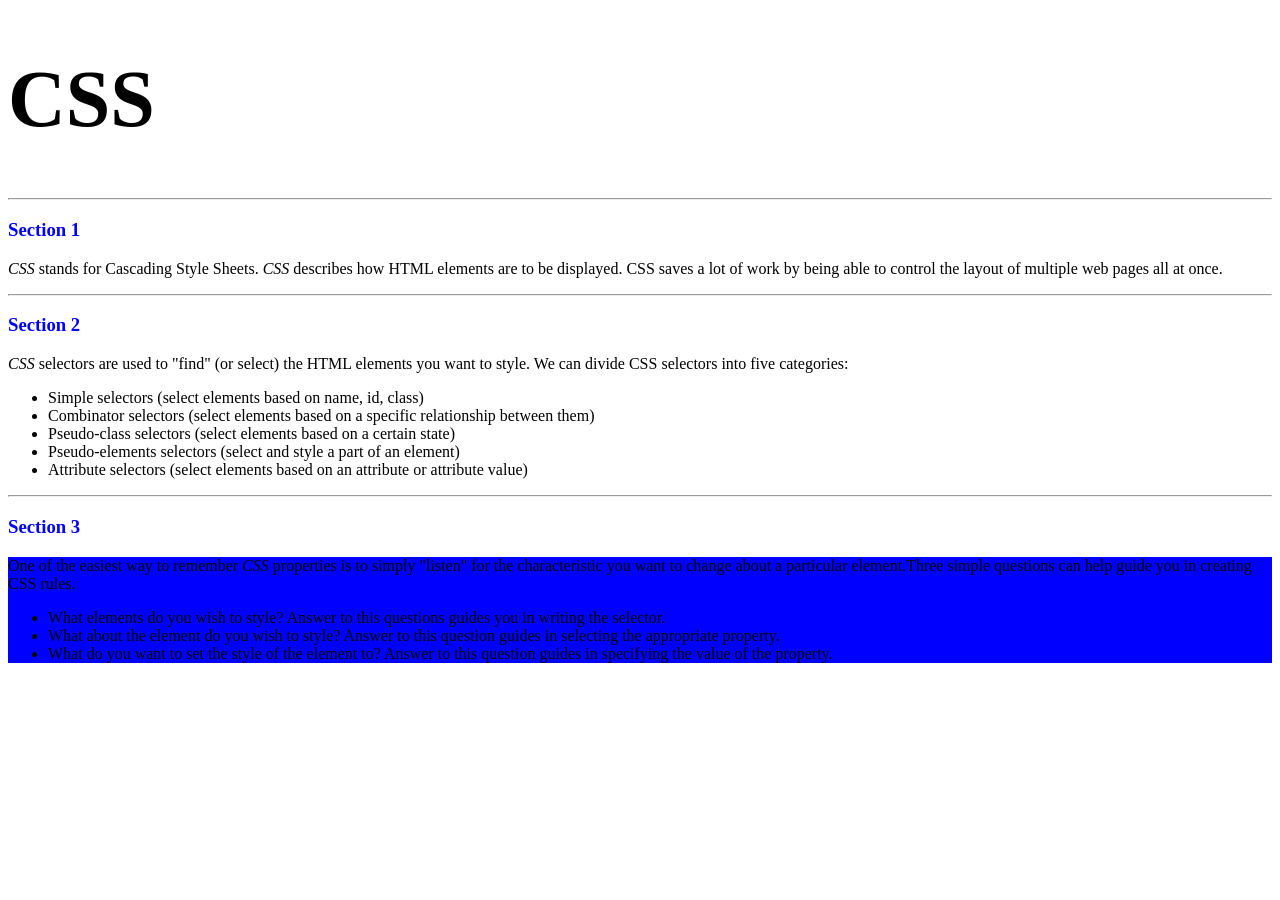
<file: WebDev_Unit2/WDLesson2_1Practical/index.html>
<!DOCTYPE html>
<!-- WD Lesson 2.1: What is CSS? -->
<!-- Resources 
      https://www.w3schools.com/css/css_intro.asp
-->
<html>
  <head>
    <title>Edxploring CSS</title>
    <link href="style.css" rel="stylesheet" type="text/css" />
  </head>
  <body>
    <!-- All Challenges are in style.css -->
    <h1> CSS </h1>
    <hr>
    <h3>Section 1</h3>
    <p><span>CSS</span> stands for Cascading Style Sheets. <span>CSS</span> describes how HTML elements are to be displayed. CSS saves a lot of work by being able to control the layout of multiple web pages all at once.
    </p>
    <hr>
    <h3>Section 2</h3>
    <p>
      <span>CSS</span> selectors are used to "find" (or select) the HTML elements you want to style. We can divide CSS selectors into five categories:
        <ul>
          <li>Simple selectors (select elements based on name, id, class)</li>
          <li>Combinator selectors (select elements based on a specific relationship between them)</li>
          <li>Pseudo-class selectors (select elements based on a certain state)</li>
          <li>Pseudo-elements selectors (select and style a part of an element)</li>
          <li>Attribute selectors (select elements based on an attribute or attribute value)</li>
        </ul>
    </p>
    <hr>
    <h3>Section 3</h3>
    <div>
      One of the easiest way to remember <span>CSS</span> properties is to simply "listen" for the characteristic you want to change about a particular element.Three simple questions can help guide you in creating CSS rules.
        <ul>
          <li>What elements do you wish to style?  Answer to this questions guides you in writing the selector.</li>
          <li>What about the element do you wish to style?  Answer to this question guides in selecting the appropriate property.</li>
          <li>What do you want to set the style of the element to?  Answer to this question guides in specifying the value of the property.</li>
        </ul>
    </div>
  </body>
</html>
</file>
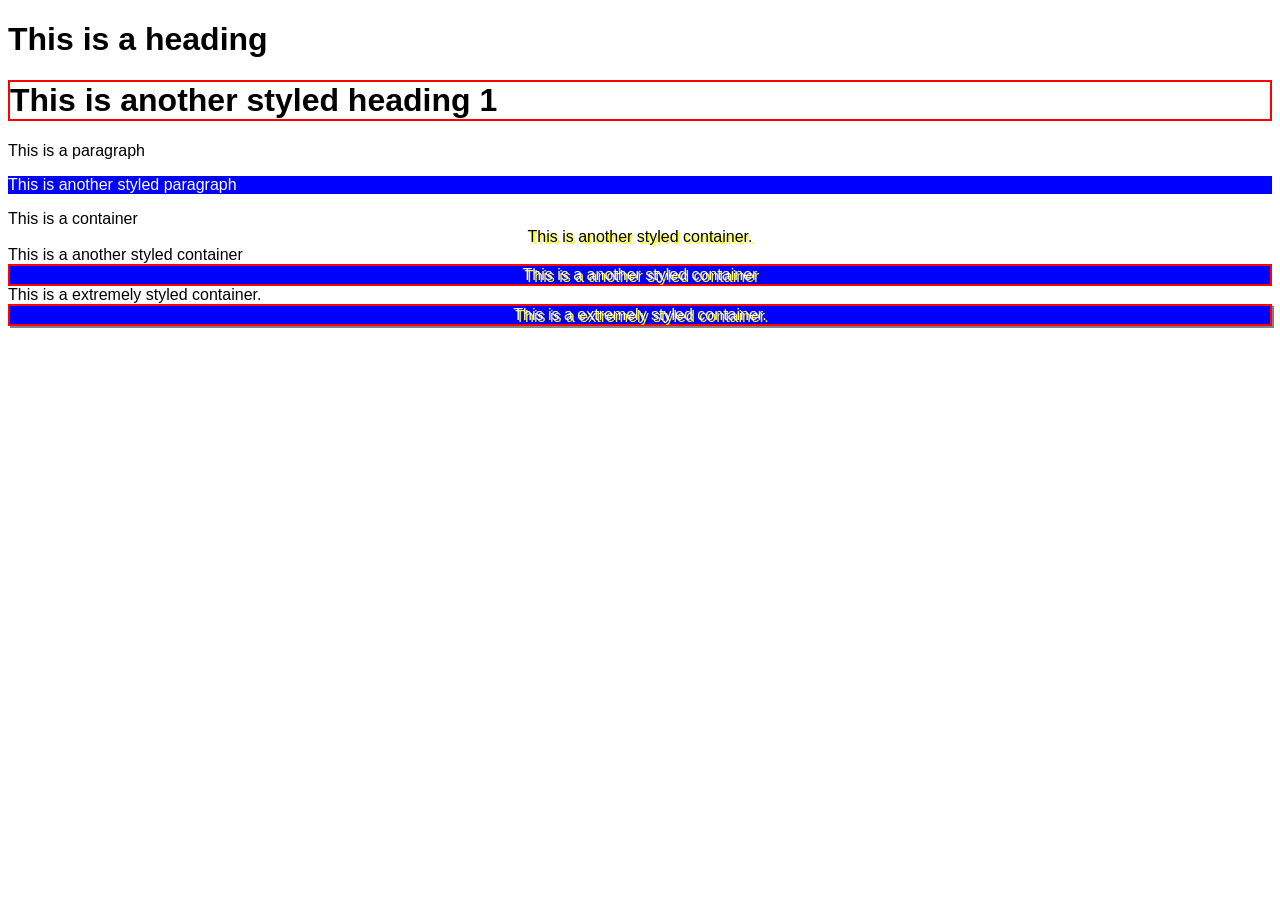
<file: WebDev_Unit2/WDLesson2_2Practical/index.html>
<!DOCTYPE html>
<!-- WD Lesson 2.2: How do we style groups of elements?-->
<!-- Resources 
      https://www.w3schools.com/css/default.asp 
      https://www.w3schools.com/css/css_selectors.asp 
-->
<html>
  <head>
    <title>Exploring Class Selectors</title>
    <link href="style.css" rel="stylesheet" type="text/css" />
  </head>
  <body>
    
    <h1>This is a heading</h1>
    <!-- Challenge 1: Create another heading 1 with the text "This is another styled heading 1."
         Add a class of "highlight" to the heading 1 !-->
    <h1 class="highlight">This is another styled heading 1</h1>
    <p> This is a paragraph </p>
    <!-- Challenge 2: Create another paragraph with the text "This is another styled paragraph."
         Add a class of "info" to the paragraph
    -->
<p class="info">This is another styled paragraph</p>
    <div> This is a container </div>
    <!-- Challenge 3: Create another container with the text "This is another styled container."
         Add a class of "special" to the container
    -->
   <div class="special"> This is another styled container. </div>
    <!-- Challenge 4: Give the container below a class of info, highlight and special-->
    <div> This is a another styled container </div>
    <div class="info highlight special"> This is a another styled container </div>
    <!-- Challenge Bonus: Give the container below a class of info, highlight, special and shadow-->
    <div> This is a extremely styled container. </div>
     <div class="info highlight special shadow"> This is a extremely styled container. </div>
    <!-- All other Challenges are in style.css -->
  </body>
</html>
</file>
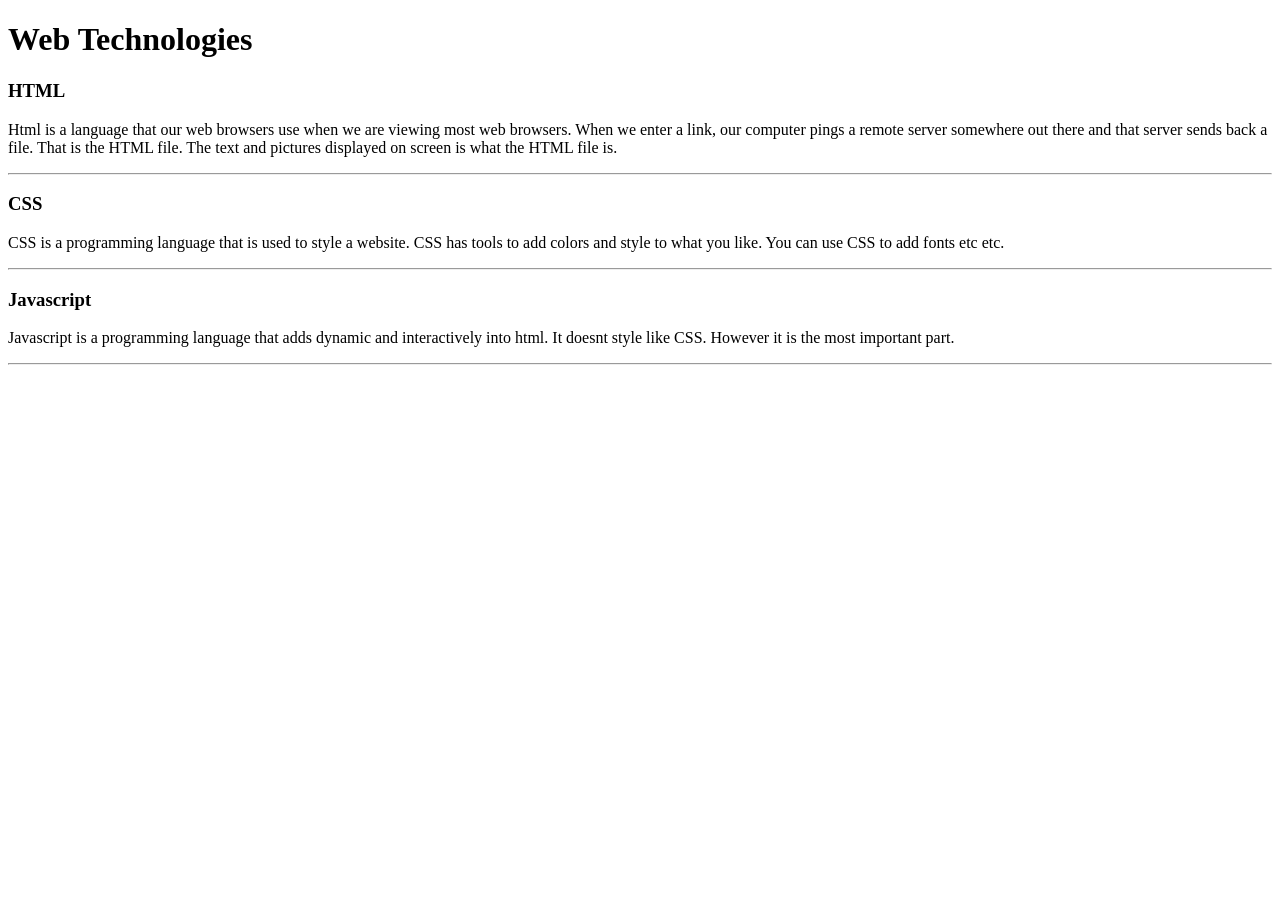
<file: Webdev 26-27/WebDev_Unit1/WDLesson1_1Practical/index.html>
<!DOCTYPE html>
<!-- Lesson 1:How do we display text on a web page?
     Resources 
      https://www.w3schools.com/html/html_intro.asp
      https://www.w3schools.com/tags/tag_hr.asp
      https://www.w3schools.com/tags/tag_hn.asp
      https://www.w3schools.com/tags/tag_p.asp
-->

<html>
  <head>
    <!-- Challenge 1: Change the title of the page to Web Technologies -->
    <title>Web Technologies</title>
  </head>
  <body>
    <!-- Challenge 2: Create a heading, h1 for Web Technologies -->
    <h1> Web Technologies </h1>
    
    <!-- Challenge 3: Create a heading, h3 for HTML -->
    <h3>HTML</h3>
    <!-- Challenge 4: Create a paragraph explaining what is HTML. At least 3 sentences. -->
    <p>Html is a language that our web browsers use when we are viewing most web browsers. When we enter a link, our computer pings a remote server somewhere out there and that server sends back a file. That is the HTML file. The text and pictures displayed on screen is what the HTML file is.</p>
    <!-- Challenge 4a: Insert a horizontal rule, hr -->
    <hr>
    
    <!-- Challenge 5: Create a heading, h3 for CSS -->
     <h3> CSS </h3>
    
    <!-- Challenge 6: Create a paragraph explaining what is CSS.  At least 3 sentences. -->
    <p>CSS is a programming language that is used to style a website. CSS has tools to add colors and style to what you like. You can use CSS to add fonts etc etc. </p>
    <!-- Challenge 6a: Insert a horizontal rule, hr -->
    <hr>
    <!-- Challenge 7: Create a heading, h3 for JavaScript -->
    <h3>Javascript</h3>
    <!-- Challenge 8: Create a paragraph explaining what is JavaScript.  At least 3 sentences. -->
     <p>Javascript is a programming language that adds dynamic and interactively into html. It doesnt style like CSS. However it is the most important part. </p>
    <!-- Challenge 8a: Insert a horizontal rule, hr -->
    <hr>
    
    <!-- Challenge Bonus: Similar to the concepts above add one more web technology using a heading and paragraph.  Here are some suggestions of concepts: JQuery, Bootstrap, AFrame -->
  </body>
</html>
</file>
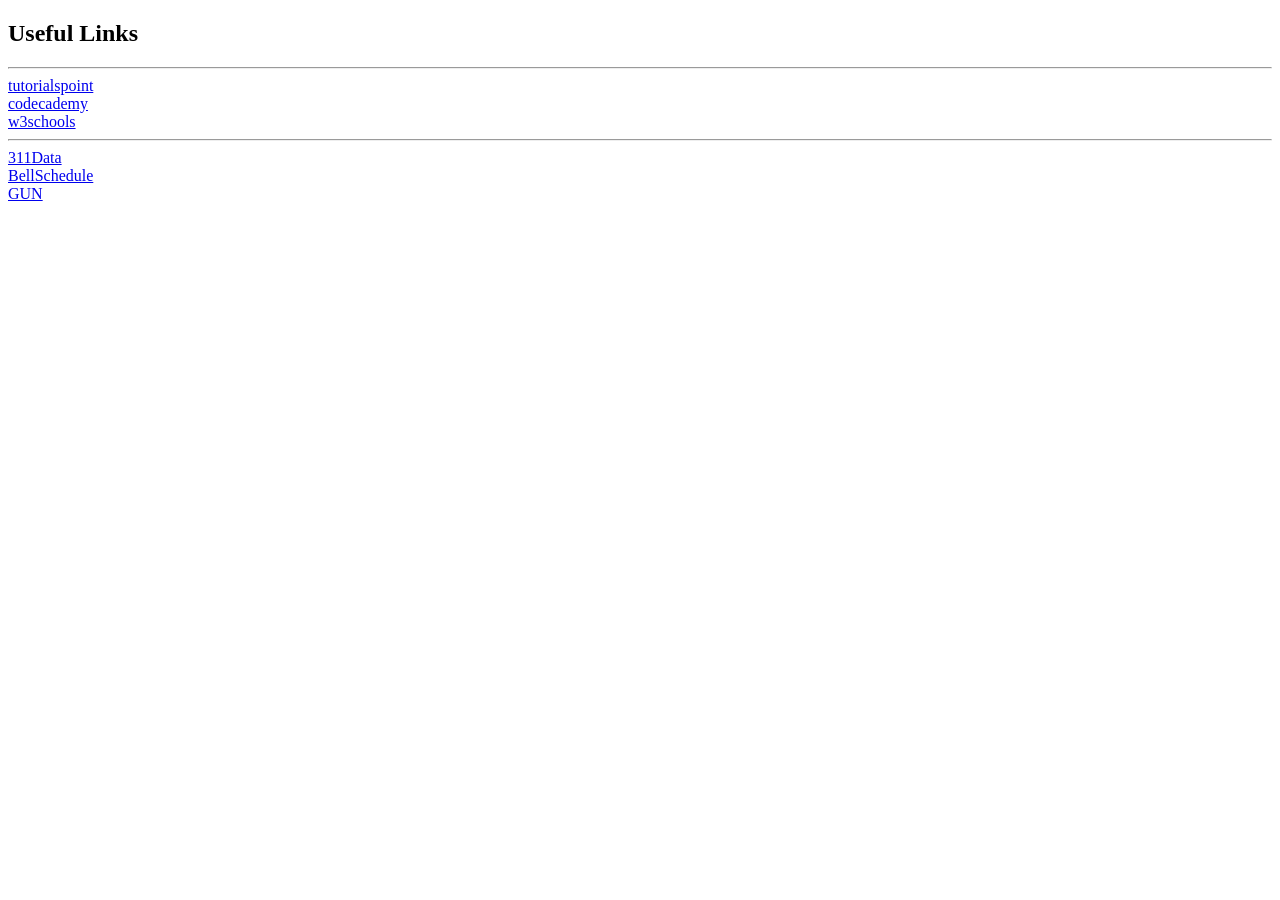
<file: Webdev 26-27/WebDev_Unit1/WDLesson1_3Practical/index.html>
<!DOCTYPE html>
<!-- Lesson 3: How do we hyperlink resources?
<!-- Resources 
      https://www.w3schools.com/html/html_links.asp
      https://www.w3schools.com/tags/tag_a.asp
-->

<html>
  <head>
    <title>Exploring Links</title>
  </head>
  <body>
    <!-- Example of a link to a website 
        <a href="http://www.baysidehighschool.org/"> w3schools </a> 
    -->
    <!-- Challenge 1: Add a heading for "Useful Links". -->
<h2>Useful Links</h2>
    <!-- Challenge 2: Add a horizontal rule underneath. -->
<hr>
    <!-- Challenge 3: Create a link to https://www.tutorialspoint.com/ -->
    <a href="http://www.tutorialspoint.com/"> tutorialspoint </a> 
    <!-- Challenge 4: Add a break to skip down to the next line -->
<br>
    <!-- Challenge 5: Create a link to https://www.codecademy.com/ -->
    <a href="http://www.codecademy.com/"> codecademy </a> 
    <!-- Challenge 6: Add a break to skip down to the next line -->
  <br>
    <!-- Challenge 7: Create a link to https://www.w3schools.com/ -->
    <a href="http://www.w3schools.com/"> w3schools </a> 
    <!-- Challenge 8: Add a horizontal rule and break -->
 <br>
 <hr>
    <!-- Example of link to an internal sources 
      <a href="resources/dukenukem.jpg"> Duke Nukem </a> <br>
    -->
    <!-- Challenge 9: Create links for the rest of the items located in resources -->
<a href="resources/311Data.js"> 311Data </a> 
<br>
<a href="resources/BellSchedule.pdf"> BellSchedule </a> 
<br>
<a href="resources/GUN.WAV"> GUN </a> 
<br>
    <!-- Challenge Bonus: Create links to your Lesson 1 and Lesson 2 Activities.  Hint: Use the same link that you posted in Google Classroom for the submission of each Lesson Activity -->
  </body>
</html>
</file>
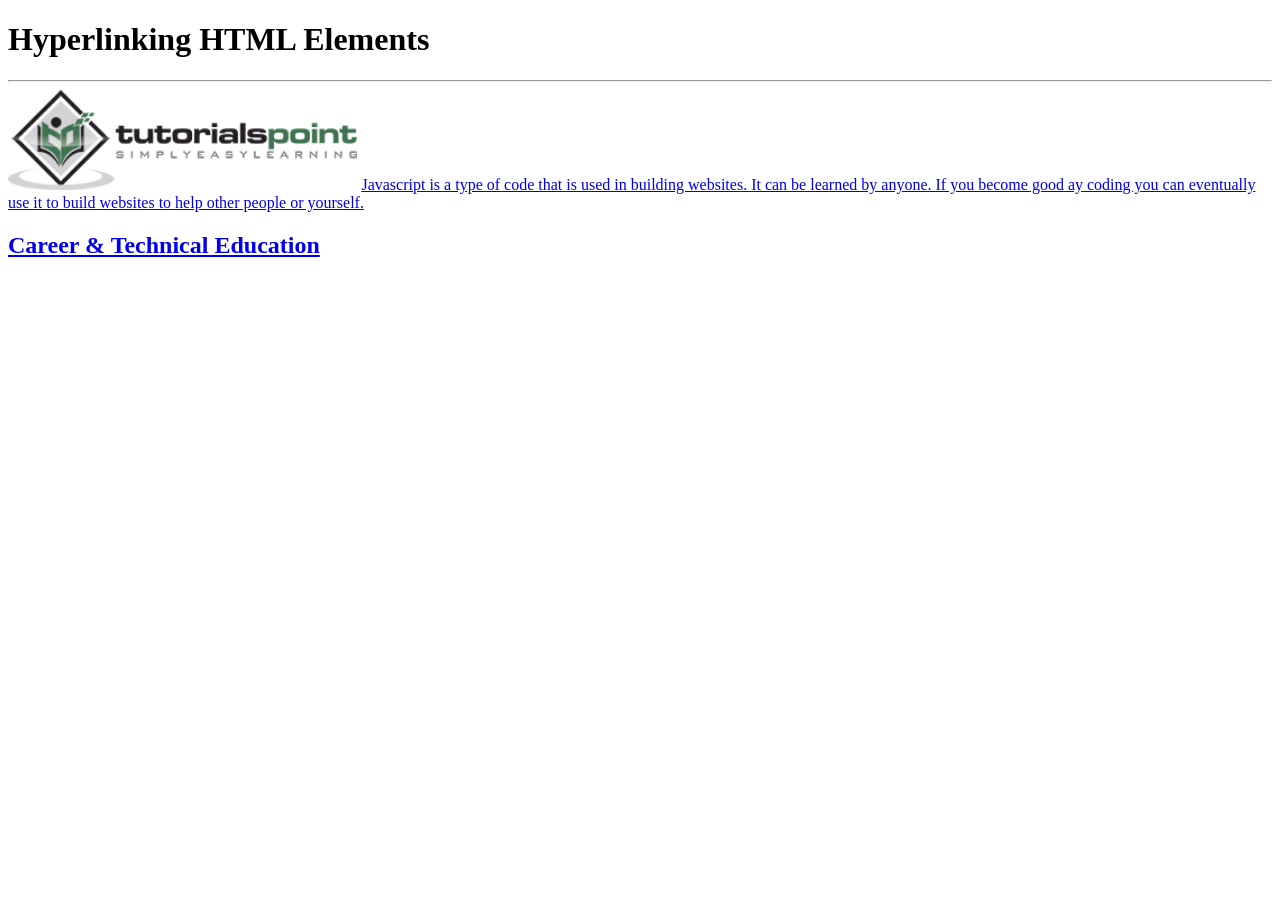
<file: Webdev 26-27/WebDev_Unit1/WDLesson1_4Practical/index.html>
<!DOCTYPE html>
<!-- WD Lesson 1.4: How can we make HTML Elements into hyperlinks? -->
<!-- Resources 
      https://www.w3schools.com/html/html_links.asp
      https://www.w3schools.com/tags/tag_a.asp
-->

<html>
  <head>
    <title>Exploring Links II</title>
  </head>
  <body>
    <!-- Example of an HTML Element as a link to a website that opens in a new tab
    <a href="https://www.w3schools.com/" target="_blank"> 
      <img src="w3schools.jpg" height="100">
    </a>
    --> 
    <!-- Challenge 1: Add a heading with "Hyperlinking HTML Elements" followed by a horizontal rule-->
<h1>Hyperlinking HTML Elements</h1>
<hr>
    <!-- Challenge 2: Add the image for tutorialpoints that is stored locally and make it
     a hyperlink to  https://www.tutorialspoint.com/ that will open in a new tab -->
 <a href="https://www.tutorialspoint.com/" target="_blank">
      <img src="tutorialpoint.png" height="100"></a>
    <!-- Challenge 3: Add a paragraph describing JavaScript and make the paragraph a hyperlink to 
     https://javascript.info/ that will open in the SAME tab.-->
  <a href="https://javascript.info"> Javascript is a type of code that is used in building websites. It can be learned by anyone. If you become good ay coding you can eventually use it to build websites to help other people or yourself.  </a> 
  <br> 
    <!-- Challenge 4: Add an <h2> for "Career & Technical Education" and make the heading a hyperlink to 
      the cte.html file which is stored internally in the folder.  
      Note: You can link to other web pages.  This is how websites are created! -->
    <a href="https://en.wikipedia.org/wiki/Bayside_High_School_%28Queens%29">
      <h2>Career & Technical Education</h2> </a>

    <!-- Challenge Bonus:  Complete all the challenges located in cte.html.  
     Note: Click on cte.html to open the html file and start editing. -->
  </body>
</html>
</file>
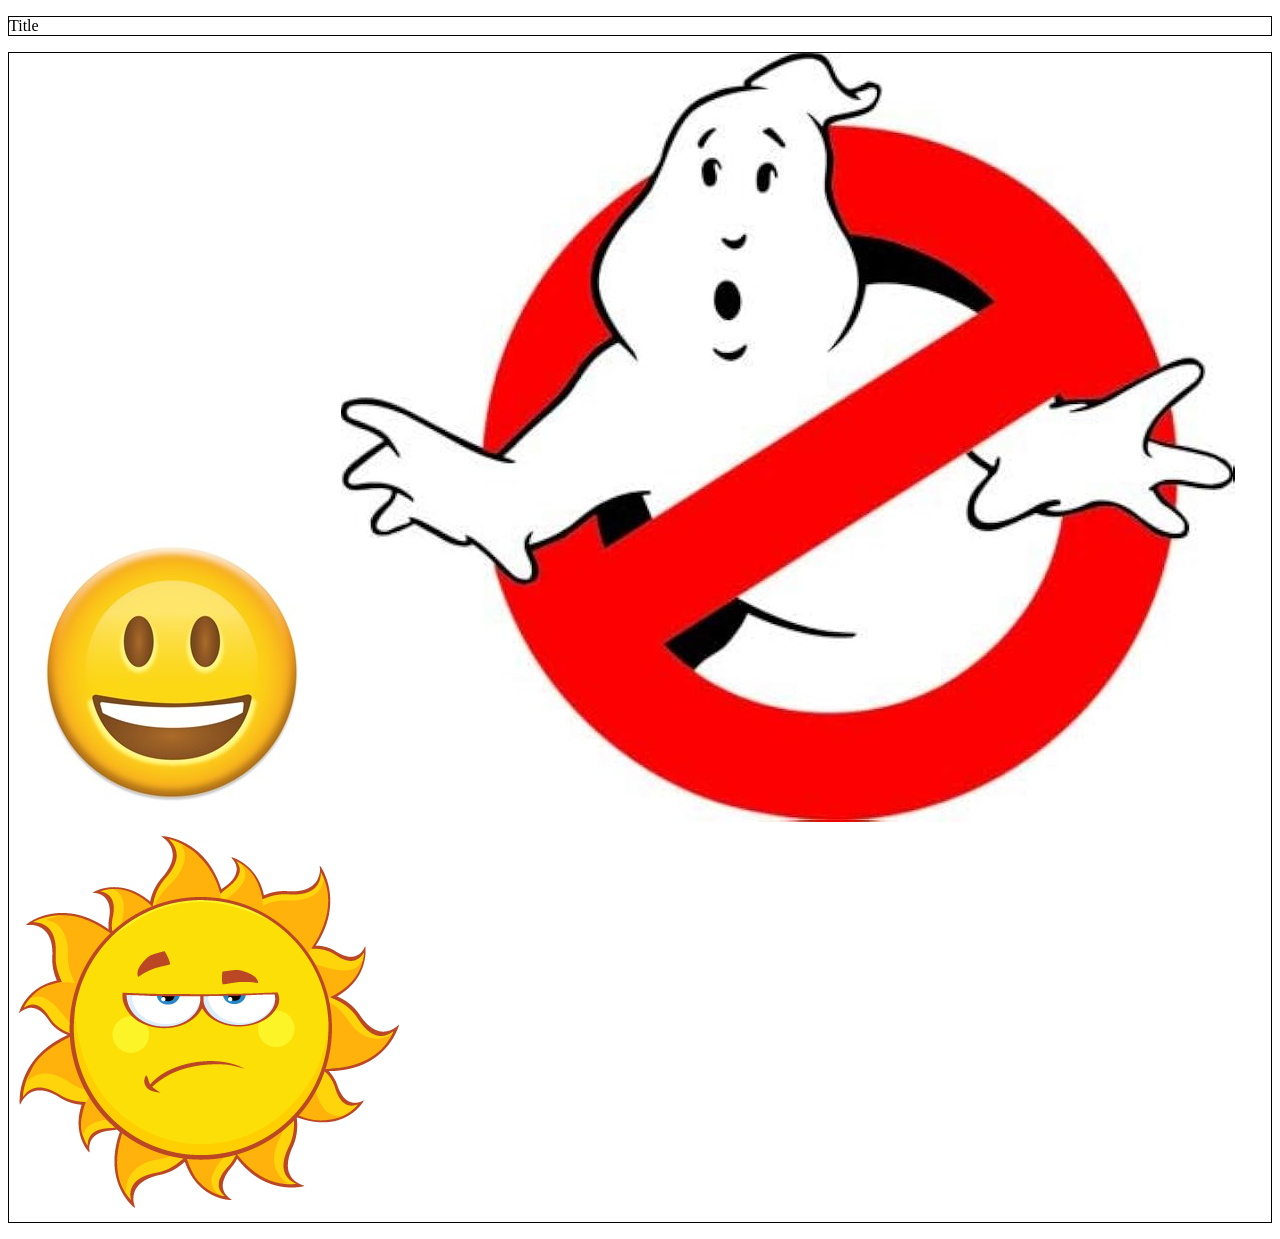
<file: Webdev 26-27/WebDev_Unit1/WDLesson1_5Practical/index.html>
<!DOCTYPE html>
<!-- WD Lesson 1.5: How can we group elements on a page? -->
<!-- Resources 
      https://www.w3schools.com/html/html_blocks.asp
-->
<html>
  <head>
    <title>Exploring Containers</title>
    <link href="style.css" rel="stylesheet" type="text/css" />
  </head>
  <body>
    <!-- Challenge 1: Add the necessary containers to create each of the section shown in WDLesson1_5PracticalDiagram.png -->
<p style="border: 1px solid black;">Title</p>
<p style="border: 1px solid black">
 <img src="images/face.jpg">
<img src="images/sign.jpg">
<img src="images/sun.jpg"> </p>

    <!-- Challenge 2: Within each container created, add the HTML elements specified in WDLesson1_5PracticalDiagram.png
         Note: Images for the last container are stored in the images folder.  Make the images the same height -->

  </body>
</html>
</file>
<file: WebDev_Unit2/WDLesson2_1Practical/style.css>
/* Comments in CSS are created like this. Notice the slash asterisk at the beginning and end */


/* Basic Structure of a CSS rule
selector{
  property: value;
}
*/


/* Challenge 1: Change color of the text for all the headings size 3 to blue */
h3{
  color:BLUE
}
/* Challenge 2: Change the size for the font for all headings size 1 to 60pt */
  h1{
    font-size: 60pt;
  }
/* Challenge 3: Change the style of the font for all spans to italic */
span{
  font-style: italic;
}
/* Challenge 4: Change the family of font being used for all paragraphs to "Arial" */
P{
  font-style: Arial;
}

/* Challenge 5: Change the family of font being used for all lists to "Comic Sans MS".  What element creates a list? */
::-moz-list-bullet{
  font-style: "Comic Sans MS";
}
/* Chalenge 6: Change the background color of the div to blue, color of the text to white and the weight of the font to bold.*/
      div{
        background-color: blue;
      }
/* Hint:  You can specify several CSS rules for one element by separating the rules with semi-colons. Look at some examples on w3schools */
</file>
<file: WebDev_Unit2/WDLesson2_2Practical/style.css>
/* Basic Structure of a CSS rule using classes

.class{
  property: value;
}
*/

/* Challenge 5: Change the family of all elements to Arial */
*{
  font-family: Arial;
}
/* Challenge 6: Change the background color to blue, the color of the text to white for all elements 
with a class of "info" */
.info{
  background-color: blue;
  color:white;
}
/* Challenge 7: Add a border of 2px solid red for all elements with a class of "highlight" */
.highlight{
  border: 2px red solid;
}
/* Challenge 8: Align the text in the center and drop a shadow on the text of 2px 2px yellow  for 
all elements with a class of "special"
*/
.special{
  text-align: center;
  text-shadow: yellow 2px 2px;
}
/* Challenge Bonus: Create a CSS rule for a class named "shadow".  
Apply a shadow to the box around the elements that is 2px 2px  gray. */ 
.shadow{
  box-shadow: gray 2px 2px;
}
</file>
<file: Webdev 26-27/WebDev_Unit1/WDLesson1_5Practical/style.css>
div, span{
    border:1px solid black;
    padding:10px;
    margin:10px;
}
</file>
